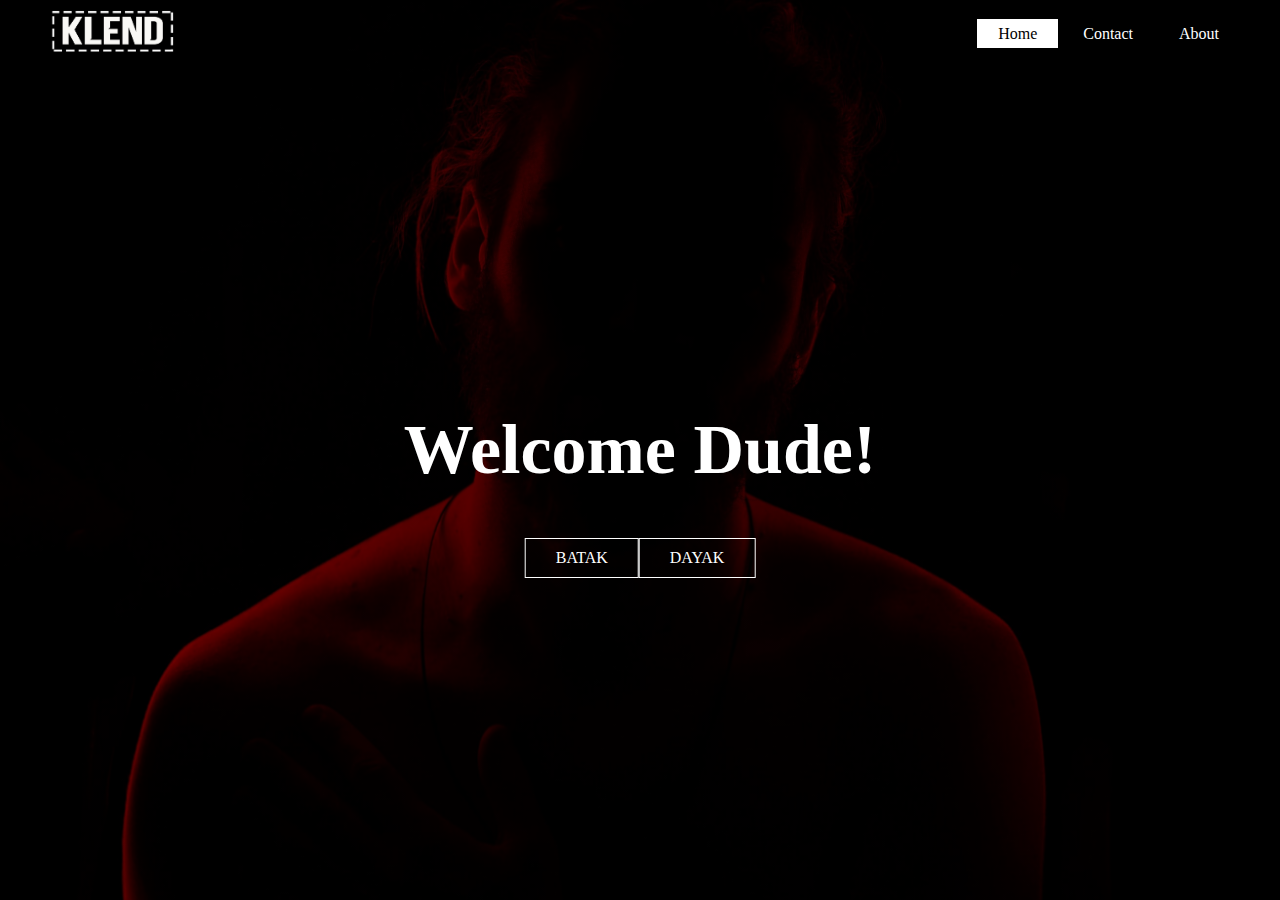
<file: index.html>
<!DOCTYPE html>
<html lang="en">
<head>
    <meta charset="UTF-8">
    <meta name="viewport" content="width=device-width, initial-scale=1.0">
    <meta http-equiv="X-UA-Compatible" content="ie=edge">
    <title>Welcome Dude!</title>
    <link rel="stylesheet" type="text/css" href="index.css">
</head>
<body>
    <header>
        <div class="main">
            <div class="logo">
                <img src="img/logo1.png">
            </div>
            <ul>
                <li class="active"><a href="home.html">Home</a></li>
                <li><a href="contact.html">Contact</a></li>
                <li><a href="about.html">About</a></li>
            </ul>
        </div>
        <div class="title">
            <h1>Welcome Dude!</h1>
        </div>

        <div class="button">
            <a target="_blank" href="https://id.wikipedia.org/wiki/Suku_Batak" class="btn">BATAK</a>
            <a target="_blank" href="https://id.wikipedia.org/wiki/Suku_Dayak_Tunjung" class="btn">DAYAK</a>
        </div>
    </header>
</body>
</html>
</file>
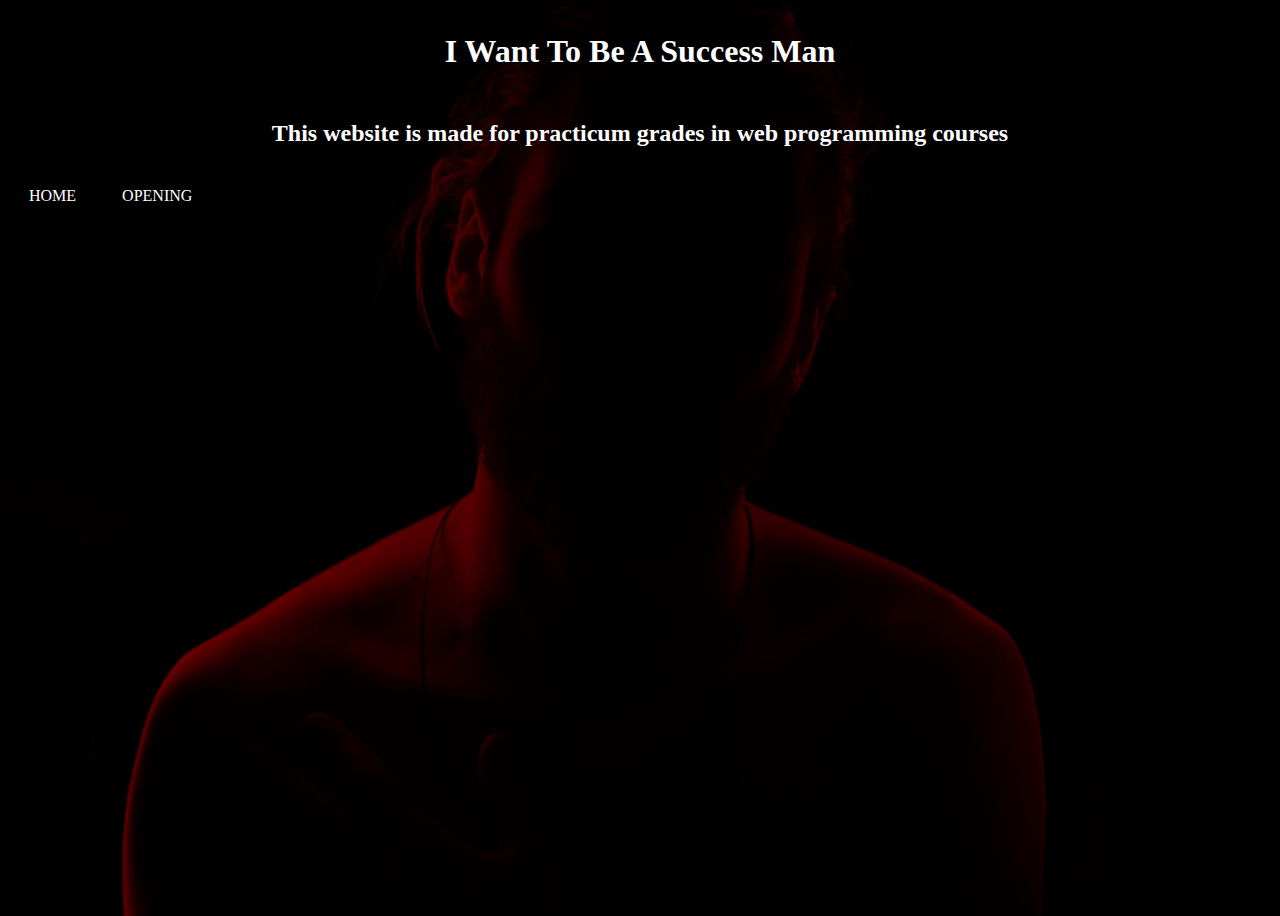
<file: about.html>
<!DOCTYPE html>
<html lang="en">
<head>
    <meta charset="UTF-8">
    <meta name="viewport" content="width=device-width, initial-scale=1.0">
    <meta http-equiv="X-UA-Compatible" content="ie=edge">
    <title>About Me</title>
    <link rel="stylesheet" href="about.css">
</head>
<body>
    <h1>I Want To Be A Success Man</h1>
    <h2>This website is made for practicum grades in web programming courses</h2>
    <div class="navbar">
        <a href="home.html">HOME</a>
        <a href="index.html">OPENING</a>
    </div>
</body>
</html>
</file>
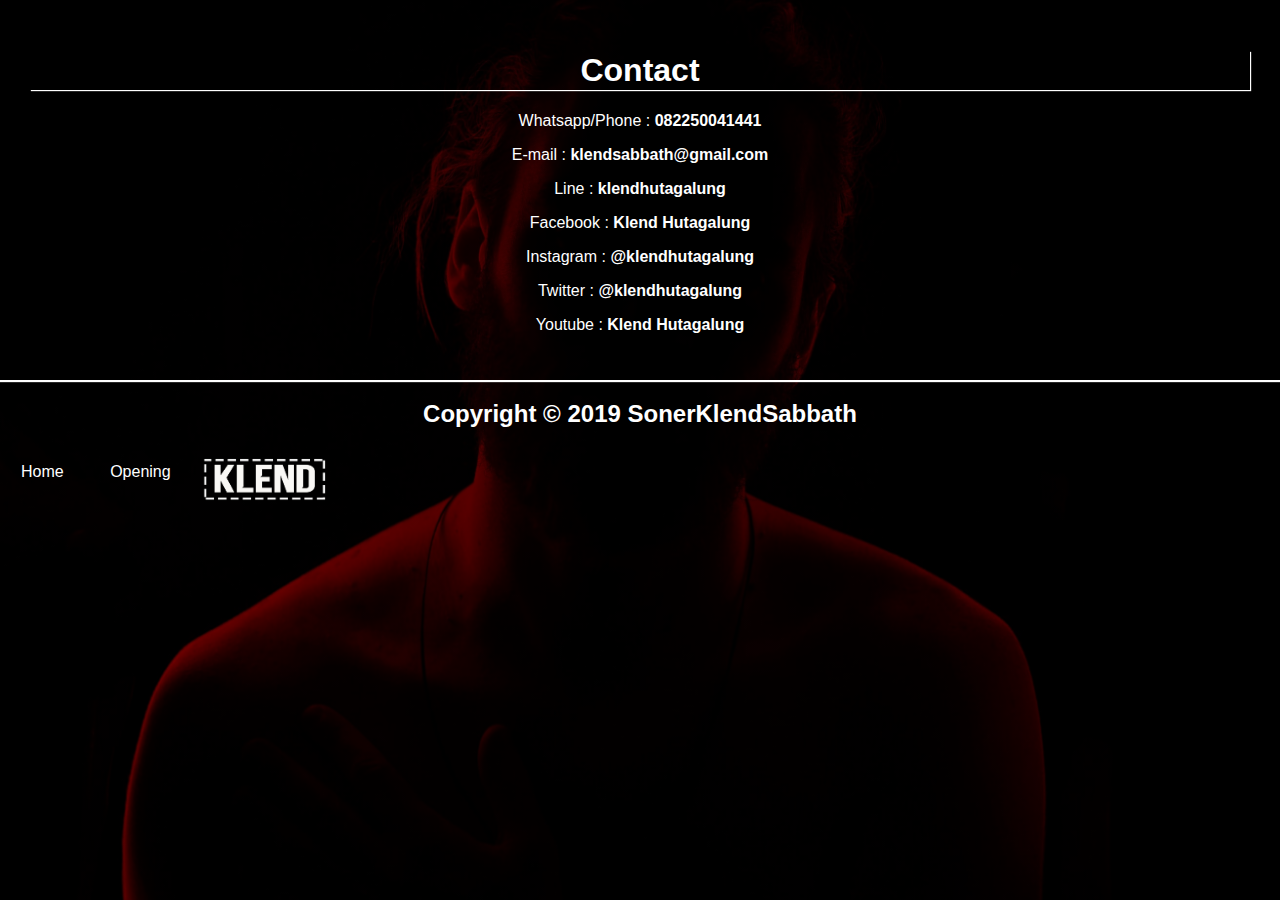
<file: contact.html>
<!DOCTYPE html>
<html lang="en">
<head>
    <meta charset="UTF-8">
    <meta name="viewport" content="width=device-width, initial-scale=1.0">
    <meta http-equiv="X-UA-Compatible" content="ie=edge">
    <link rel="stylesheet" href="style.css">
    <title> Emang Napa Si Gaboleh? </title>
</head>
<body>
    <div class="header">
        <h1> Contact </h1>
        <p> Whatsapp/Phone : <b> 082250041441 </b></p>
        <p> E-mail : <b> klendsabbath@gmail.com </b></p>
        <p> Line : <b> klendhutagalung </b></p>
        <p> Facebook : <b> Klend Hutagalung </b></p>
        <p> Instagram : <b> @klendhutagalung </b></p>
        <p> Twitter : <b> @klendhutagalung </b></p>
        <p> Youtube : <b> Klend Hutagalung </b></p>
    </div>

    <div class="row">
        <div>
            <h2> Copyright &copy; 2019 SonerKlendSabbath </h2>
        </div>
    </div>
    

</body>

<div class="navbar">
    <a href="home.html"> Home </a>
    <a href="index.html"> Opening </a>
</div>
<div class="logo"><img src="img/logo1.png"></div>

</html>
</file>
<file: index.css>
*{
    margin: 0;
    padding: 0;
    font-family: Century Gothic;
}

header{
    background-image:linear-gradient(rgba(0,0,0,0.5),rgba(0,0,0,0.5)), url(img/open2.jpg);
    height: 100vh;
    background-size: cover;
    background-position: center;
}

ul{
    float: right;
    list-style-type: none;
    margin-top: 25px;
}

ul li{
    display: inline-block;
}

ul li a{
    text-decoration: none;
    color: white;
    padding: 5px 20px;
    border: 1px solid transparent;
    transition: 0.7s ease;
}

ul li a:hover{
    background-color: white;
    color: black;
}

ul li.active a{
    background-color: white;
    color: black;
}

.logo img{
    float: left;
    width: 150px;
    height: auto;
}

.main{
    max-width: 1200px;
    margin: auto;
}

.title{
    position: absolute;
    top: 50%;
    left: 50%;
    transform: translate(-50%,-50%);
}

.title h1{
    display: flex;
    color: white;
    font-size: 70px;
}

.button{
    display: flex;
    position: absolute;
    top: 62%;
    left: 50%;
    transform: translate(-50%,-50%);
}

.btn{
    display: flex;
    border: 1px solid white;
    padding: 10px 30px;
    color: white;
    text-decoration: none;
    transition: 0.6s ease;
}

.btn:hover{
    background-color: white;
    color: black;
}

@media screen and (max-width= 700px){
    .title h1{
        flex-direction: inherit;
        position: absolute;
    }

    .button, .btn{
        flex-direction: inherit;
    }
}
</file>
<file: about.css>
*{
	font-family: century gothic;
}

h1{
    text-align: center;
    color: white;
    padding: 25px;
    margin: 0 0 0;
	-webkit-transition: all 0.6s ease;
}

h2{
	text-align: center;
    color: white;
    padding: 25px;
    margin: 0 0 0;
	-webkit-transition: all 0.6s ease;
}

body{
    background-image:linear-gradient(rgba(0,0,0,0.5),rgba(0,0,0,0.5)), url(img/open2.jpg);
    height: 100vh;
	background-size: cover;
	background-position: center;
}

.navbar a{
	display: inline-block;
	text-decoration: none;
	border: 1px solid transparent;
	color: white;
	padding: 14px 20px;
	margin-bottom: 25px;
    -webkit-transition: all 0.6s ease;
}

.navbar a:hover{
	background-color: white;
	color: black;
</file>
<file: style.css>
body {
	background: black;
	margin: 0;
	font-family: Arial;
	background-image:linear-gradient(rgba(0,0,0,0.5),rgba(0,0,0,0.5)), url(img/open2.jpg);
	height: 100vh;
	background-size: cover;
	background-position: center;
}

hr {
	border:0;
	color:#ffffff;
	height:1px;
}

header{
	text-align: center;
	color: white;
	-webkit-transition: all 5s ease;
}

header .judul{
	font-size: 30pt;
}

header .deskripsi{
	font-size: 13pt;
}

.wrap {
	width: 950px;
	margin:25px auto;
}

nav.menu ul {
	list-style: none;
	float:left;
	padding:0;
	width: 650px;
	margin:0 0 0;
	background: transparent;
	-webkit-box-shadow: 5px 5px 5px 0px white;
	-moz-box-shadow: 5px 5px 5px 0px white;
	box-shadow: 1px 1px 1px 0px white;
}

nav.menu ul li {
	margin:0;
	float:left;
}

nav.menu ul a {
	padding: 25px;
	display:block;
	font-weight:600;
	font-size: 16px;
	color:white;
	text-transform: uppercase;
	transition: all 1s ease;
	text-decoration: none;
}

nav.menu ul a:hover {
	text-decoration: none;
	background: white;
	color: black;
}

.sidebar {
	float:right;
	width:275px;
}

.sidebar .widget {
	padding:25px;
	margin:0 0 25px;
	background: transparent;
	border-bottom: 1px solid white;
	box-shadow: 1px 1px 1px 0px white;
	transition: all 1s ease;
}

.sidebar .widget:hover {
	border-bottom: 2px solid white;
}

.sidebar .widget h2 {
	padding:0;
	margin:0 0 15px;
	color: white;
	font-size: 18px;
	font-weight:800;
	text-transform: uppercase;
}

.sidebar .widget h1 {
	padding:0;
	margin:0 0 15px;
	color: white;
	font-size: 20px;
	font-weight: 700;
	text-transform: inherit;
}

.sidebar .widget p {
	font-size: 15px;
}

.sidebar .widget p:last-child {
	margin: 0;
}

.sidebar .widget p a{
	text-decoration: none;
    padding: 1px 1px;
    border: 1px solid transparent;
    transition: 0.6s ease;
	color: white;
}

.sidebar .widget p a:hover{
	background-color: white;
	color: black;
}

.sidebar .widget p {
	color: white;
}

.blog {
	float: left;
}

.blog p{
	color: white;
}

.content {
	text-align: center;
	color: white;
}

.conteudo {
	width:600px;
	padding:25px;
	margin:25px auto;
	background: transparent;
	-webkit-box-shadow: 5px 5px 5px 0px white;
	-moz-box-shadow: 5px 5px 5px 0px white;
	box-shadow: 1px 1px 1px 0px white;
}

.conteudo img {
	min-width: 650px;
	margin:0 0 25px -25px;
	max-width: 650px;
}

.conteudo h1 {
	padding:0;
	margin:0 0 15px;
	font-weight: normal;
	color: white;
	font-family: Georgia;
}

.conteudo p:last-child {
	margin: 0;
}

.conteudo .continue-lendo {
	color:white;
	transition: all 0.5s ease;
	text-decoration: none;
	font-weight: 700; 
}

.conteudo .continue-lendo:hover {
	margin-left:10px;
}

.post-info {
	float: right;
	color: white;
	font-size: 12px;
	margin: -10px 0 15px;
	text-transform: inherit;
}

.post-info p {
	float: right;
	color: white;
	font-size: 12px;
	margin: -10px 0 15px;
	text-transform: uppercase;
}

.navbar a{
	display: inline-block;
	text-decoration: none;
	border: 1px solid transparent;
	color: white;
	padding: 14px 20px;
	margin-bottom: 25px;
    -webkit-transition: all 1s ease;
}

.navbar a:hover{
	background-color: white;
	color: black;
}

.navbar {
	float: inline-start;
	text-align: end;
}

.header {
	display: column;
	background-color: transparent;
    text-align: center;
    color: white;
	padding: 30px;
	box-shadow: 1px 1px 1px 1px white;
	
}

.row h2 {
	display: column;
	background-color: transparent;
	color: white;
	text-align: center;
	-webkit-transition: all 1s ease-in;
}

.header h1 {
	display: column;
	background-color: transparent;
	text-align: center;
	color: white;
    padding: 0;
	-webkit-transition: all 1s ease-out;
	box-shadow: 1px 1px 1px 0px white;
    border: 1px solid transparent;
	text-decoration: none;
}

.header h1 p{
	display: column;
}

.logo img{
    float: left;
    width: 150px;
    height: auto;
}

@media screen and (max-width: 960px) {

	.header {
		position: absolute;
	}

	.wrap {
		width: 90%;
		margin:25px auto;
	}
	.sidebar {
		width:100%;
		margin:25px 0 0;
		float:right;
	}

	.sidebar .widget {
		padding:5%;
	}

	nav.menu ul {
		width: 100%;
	}

	nav.menu ul {
		float:inherit;
	}

	nav.menu ul li {
		float:inherit;
		margin:0;
	}

	nav.menu ul a {
		padding:15px;
		font-size: 16px;
		border-top:1px solid white;
		border-bottom:1px solid white;
	}

	.blog {
		width:90%;
		background: transparent;
	}

	.conteudo {
		float:inherit;
		margin:0 auto 25px;
		width:101%;
		border:1px solid transparent;
		padding:5%;  
		background: transparent;
	}

	.conteudo img {
		max-width: 110%;
		margin:0 0 25px -5%;
		min-width: 110%;
	}

	.conteudo .continue-lendo:hover {
		margin-left:0;
	}


}

@media screen and (max-width: 460px) {

	nav.menu ul a {
		padding:15px;
		font-size: 14px;
	}

	.sidebar {
		display:none
	}
	.post-info {
		display:none;
	}

	.conteudo {
		margin:25px auto;
	}

	.conteudo img {
		margin:-5% 0 25px -5%;
	}			
}

@media screen and (max-width:680px){

	#maincontent{
		width: auto;
		float: none;
	}
	#sidebar{
		width: auto;
		float: none;
	}
}

@media screen and (max-width: 960px){
	.content .deskripsi{
		position: bottom;
		flex-direction: column;
	}

	.row h2{
		height: 400px;
		padding: auto 25px;
		margin-bottom: 25px;
		flex-direction: column;
		color: white;
		text-align: center;
	}
}
</file>
